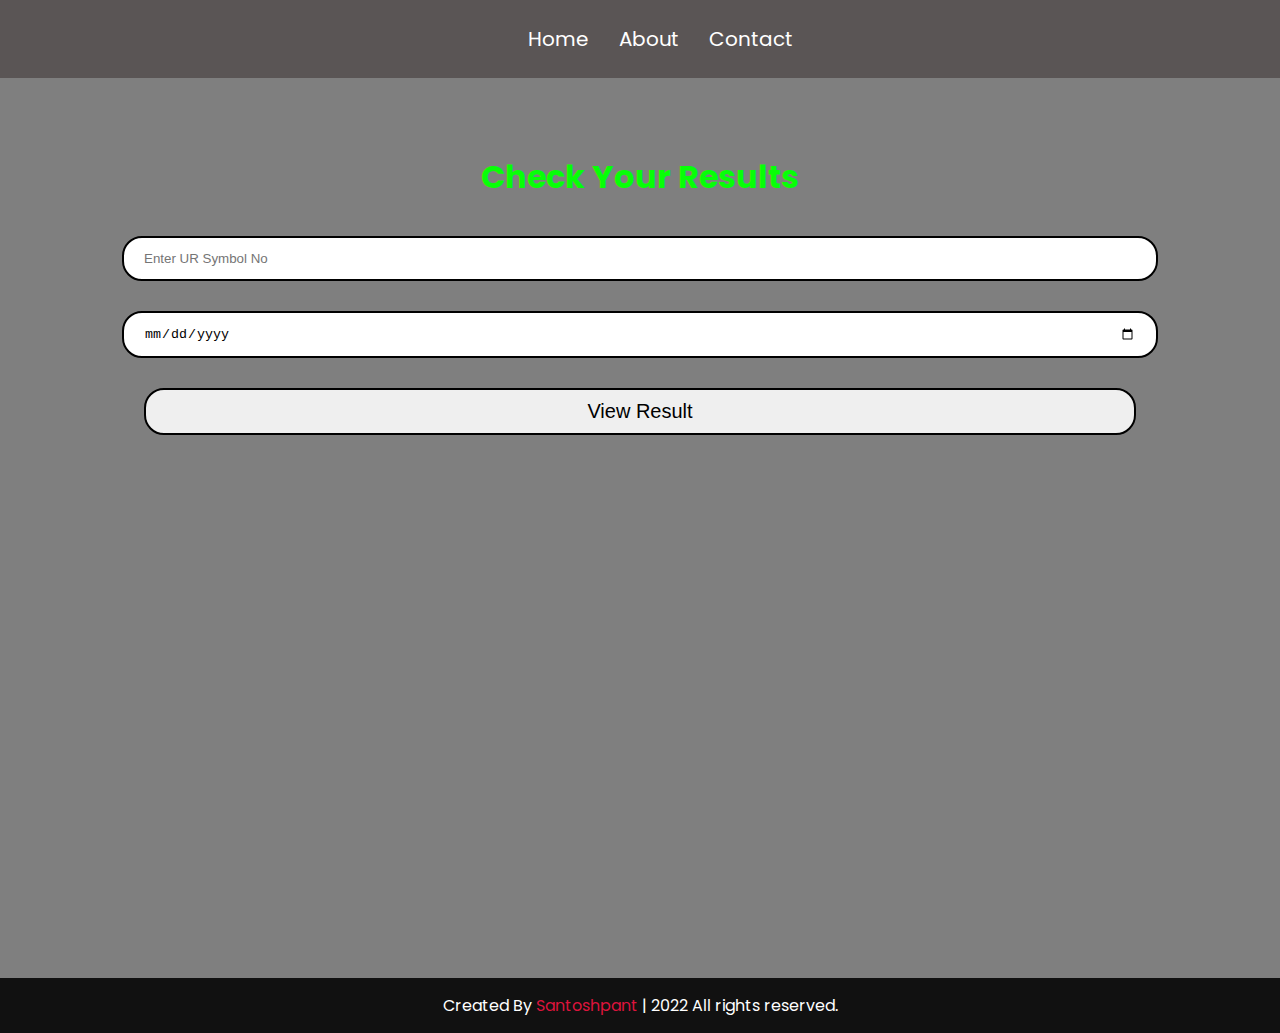
<file: project/index.html>
<!DOCTYPE html>
<html lang="en">
  <head>
    <meta charset="UTF-8" />
    <meta http-equiv="X-UA-Compatible" content="IE=edge" />
    <meta name="viewport" content="width=device-width, initial-scale=1.0" />
    <title>Results</title>
    <!-- <link rel="stylesheet" href="style.css" /> -->
    <style>
      @import url("https://fonts.googleapis.com/css2?family=Poppins:wght@400;500;600;700&family=Ubuntu:wght@400;500;700&display=swap");
      body {
        margin: 0;
        padding: 0;
        box-sizing: border-box;
        height: 100vh;
        /* width: 100vw; */
        font-family: "Poppins", sans-serif;
      }
      .navbar {
        background-color: rgb(90, 85, 85);
        display: flex;
        align-items: center;
        justify-content: center;
        /* position: sticky; */
      }
      .navbar ul {
        display: flex;
        align-items: center;
        justify-content: space-evenly;
      }
      li {
        margin: 3px 5px;
        padding: 5px 10px;
        list-style: none;
      }
      li a {
        color: white;
        text-decoration: none;
        font-size: 20px;
      }
      .main {
        height: 100%;
        /* width: 100%; */
        background: rgba(0, 0, 0, 0.5);
      }
      .data {
        display: flex;
        align-items: center;
        /* justify-content: center; */
        flex-direction: column;
        height: 100%;
        padding: 5px 20px;
        /* width: 100vw; */
      }
      form {
        display: flex;
        align-items: center;
        justify-content: center;
        flex-direction: column;
        width: 100%;
      }
      input {
        padding: 13px 20px;
        /* width: 80%; */
        margin: 15px;
        border: 2px solid black;
        border-radius: 20px;
        width: 80%;
      }
      .submit {
        padding: 10px 20px;
        margin: 15px;
        width: 80%;
        border: 2px solid black;
        border-radius: 20px;
        font-size: 20px;
      }
      .submit:hover {
        background-color: green;
        color: white;
        border: 2px solid red;
        cursor: pointer;
      }
      .heading {
        margin-top: 70px;
        margin-bottom: 20px;
        color: rgb(7, 255, 7);
        text-align: center;
      }
      footer {
        background: #111;
        padding: 15px 23px;
        color: #fff;
        text-align: center;
      }
      footer span a {
        color: crimson;
        text-decoration: none;
      }
      footer span a:hover {
        text-decoration: underline;
      }
      li a:hover {
        color: rgb(129, 124, 124);
      }
      .img {
        /* max-width: 70%; */
        height: 100vh;
        width: 100vw;
        /* height: auto; */
        /* padding: 50px 50px; */
        background-color: rgb(41, 38, 38);
        display: flex;
        align-items: center;
        justify-content: center;
      }
      .imgg {
        width: 200px;
        height: 300px;
        object-fit: cover;
      }
      @media (max-width: 335px) {
        li a {
          font-size: 15px;
        }
      }
    </style>
  </head>
  <body>
    <nav class="navbar">
      <ul>
        <li><a href=""> Home </a></li>
        <li><a href="/project/about.html"> About </a></li>
        <li><a href="/project/contact.html"> Contact </a></li>
      </ul>
    </nav>
    <div class="main">
      <!-- <h1>This is where you will see your results</h1>
     -->
      <div class="data">
        <h1 class="heading">Check Your Results</h1>
        <form action="#" method="get" name="myform" onSubmit="validate()">
          <input
            type="number"
            name="symbol"
            id="symbol"
            placeholder="Enter UR Symbol No"
          />
          <input type="date" name="dob" id="dob" placeholder="Enter UR DOB" />
          <button class="submit">View Result</button>
        </form>
      </div>
    </div>
    <footer>
      <span
        >Created By <a href="https://www.santoshpant.com.np">Santoshpant</a> |
        <span class="far fa-copyright"></span> 2022 All rights reserved.</span
      >
    </footer>
    <!-- <img src="results.png" alt=""/> -->
    <script src="script.js"></script>
  </body>
</html>
</file>
